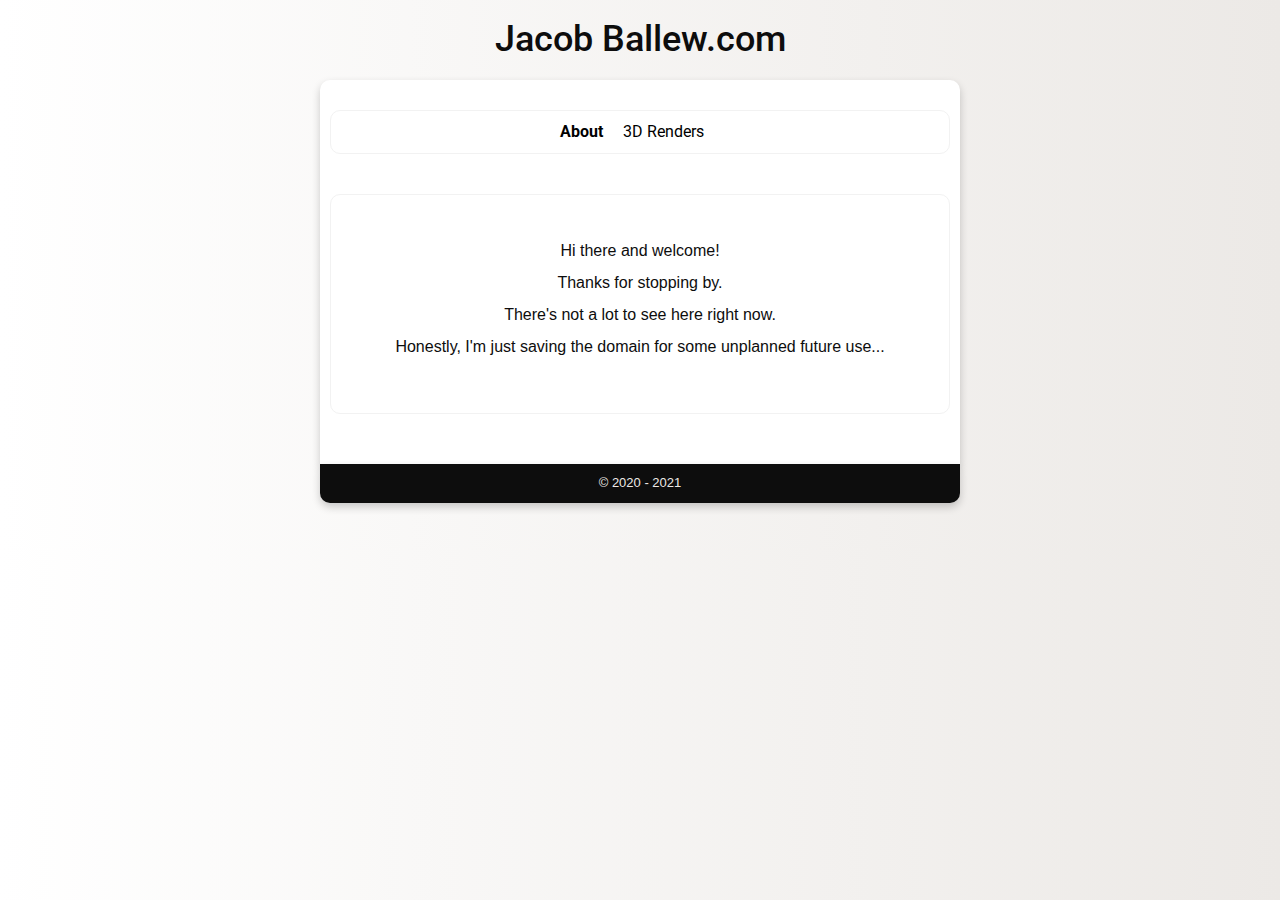
<file: index.html>
<!DOCTYPE html>
<html lang="en">

<head>
    <meta charset="UTF-8">
    <meta name="viewport" content="width=device-width, initial-scale=1.0">
    <title>Jacob Ballew | About</title>
    <link rel="stylesheet" href="https://maxcdn.bootstrapcdn.com/bootstrap/3.4.1/css/bootstrap.min.css">
    <link rel="preconnect" href="https://fonts.gstatic.com">
    <link href="https://fonts.googleapis.com/css2?family=Roboto:wght@300&display=swap" rel="stylesheet">
    <link rel="stylesheet" href="css/my-style.css">
</head>

<body>

    <div class="header">
        <h1>
            Jacob Ballew.com
        </h1>
    </div>
    <div class="main-wrapper">

        <div class="main-nav">
            <a id="on-page" href="index.html">About</a>&emsp;
            <a href="html/renders.html">3D Renders</a>&emsp;
            <!-- <a href="html/renders.html">Tutorials</a>&emsp; -->
        </div>
        <div class="spacer-five"></div>
        <div class="std-content">
            <p>Hi there and welcome! <br> Thanks for stopping by. <br> There's not a lot to see here right now. <br>
                Honestly, I'm
                just
                saving the domain for some unplanned future use...</p>
        </div>
        <div class="spacer-five"></div>
    </div>

    <div class="footer">
        <p>	&#169; 2020 - 2021</p>
    </div>
    <br><br>
</body>

</html>
</file>
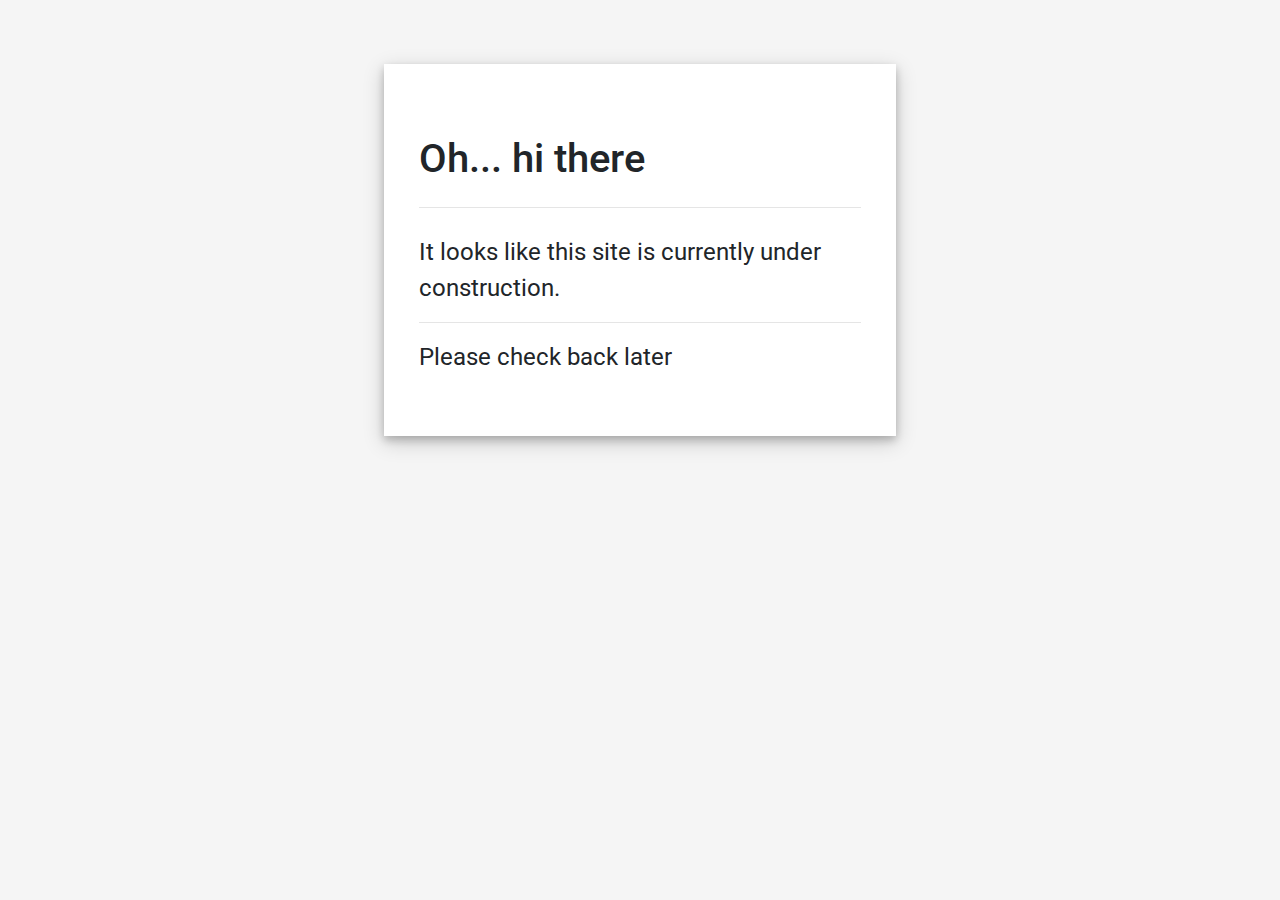
<file: index_uc.html>
<html>

<head>
    <title>Site Under Construction</title>
    <meta name="viewport" content="width=device-width,initial-scale=1.0">
    <link rel="stylesheet" href="https://maxcdn.bootstrapcdn.com/bootstrap/4.5.0/css/bootstrap.min.css">
    <link href="https://fonts.googleapis.com/css2?family=Roboto:wght@300&display=swap" rel="stylesheet">
    <style>
        body {
            font-family: 'Roboto', sans-serif;
            background-color: whitesmoke;
        }
        
        .container {
            background-color: white;
            width: 90%;
            /* 30 for moblie, 15 for full */
            margin: auto;
            margin-top: 5%;
            padding: 35px;
            box-shadow: 0 4px 8px 0 rgba(0, 0, 0, 0.2), 0 6px 20px 0 rgba(0, 0, 0, 0.19);
            font-size: 24;
        }
        
        .container img {
            float: right;
        }
        
        .container h1 {
            float: left;
        }
        
        .container p {
            padding-top: 10px;
        }
        
        .clr {
            clear: both;
        }
        
        @media only screen and (min-width: 768px) {
            .container {
                background-color: white;
                width: 40%;
                margin: auto;
                margin-top: 5%;
                padding: 35px;
                box-shadow: 0 4px 8px 0 rgba(0, 0, 0, 0.2), 0 6px 20px 0 rgba(0, 0, 0, 0.19);
            }
        }
    </style>
</head>

<body>
    <div class="container">
        <br>
        <h1>Oh... hi there</h1>
        <div class="clr"></div>
        <hr>
        <p>It looks like this site is currently under construction.<br>
            <hr>Please check back later</p>
    </div>
</body>

</html>
</file>
<file: css/my-style.css>
body {
    background-color: #F2F2F2;
    color           : #0D0D0D;
    width           : 50%;
    margin          : auto;
    font-size       : 16px;
    background      : #ECE9E6;
    /* fallback for old browsers */
    background      : -webkit-linear-gradient(to right, #FFFFFF, #ECE9E6);
    /* Chrome 10-25, Safari 5.1-6 */
    background      : linear-gradient(to right, #FFFFFF, #ECE9E6);
    /* W3C, IE 10+/ Edge, Firefox 16+, Chrome 26+, Opera 12+, Safari 7+ */
}

.main-wrapper {
    padding         : 1rem;
    box-shadow      : 0 4px 8px 0 rgba(0, 0, 0, 0.2);
    border-top-left-radius : 10px;
    border-top-right-radius : 10px;
    background-color: #fff;
}

.header {
    text-align : center;
    font-family: 'Roboto', sans-serif;
    margin     : 2rem;
}

.main-nav {
    margin       : auto;
    text-align   : center;
    width        : 100%;
    padding      : 1rem;
    border       : #F2F2F2 1px solid;
    border-radius: 10px;
    font-family  : 'Roboto', sans-serif;
    margin-top   : 2rem;
    margin-bottom: 2rem;
}

.main-nav a {
    text-decoration: none;
    color          : #000;
}

.main-nav a:visited {
    color: #000;
}

.main-nav a:hover {
    text-decoration: none;
    color          : #000;
    font-weight    : bold;
}

#on-page {
    font-weight: bold;
}

.icon-link {
    float: right;
}

.std-content {

    margin       : auto;
    text-align   : center;
    width        : 10 0%;
    padding      : 4rem;
    border       : #F2F2F2 1px solid;
    border-radius: 10px;
    line-height  : 200%;
}

img {
    box-shadow: 0 4px 8px 0 rgba(0, 0, 0, 0.2);
    width     : 80%;
}

.img-setup p {
    text-align: center;
    font-size : small;
}

.spacer-five {
    margin-top: 4rem;
}

.footer {
    background-color          : #0D0D0D;
    box-shadow                : 0 4px 8px 0 rgba(0, 0, 0, 0.2);
    border-bottom-left-radius : 10px;
    border-bottom-right-radius: 10px;
    color                     : #ECE9E6;
    text-align                : center;
    font-size                 : small;
    padding                   : 1rem;
}

.footer p {
    padding: 0;
    margin : 0;
}

/* Moblie Devices */
@media only screen and (max-width: 600px) {
    body {
        width: 100%;
    }

    .main-wrapper {
        border-radius: 0;
    }

    img {
        box-shadow: 0 4px 8px 0 rgba(0, 0, 0, 0.2);
        width     : 100%;
    }

    .footer {
        background-color          : #0D0D0D;
        box-shadow                : 0 4px 8px 0 rgba(0, 0, 0, 0.2);
        border-radius: 0;
        color                     : #ECE9E6;
        text-align                : center;
        font-size                 : small;
        padding                   : 1rem;
    }
}
</file>
